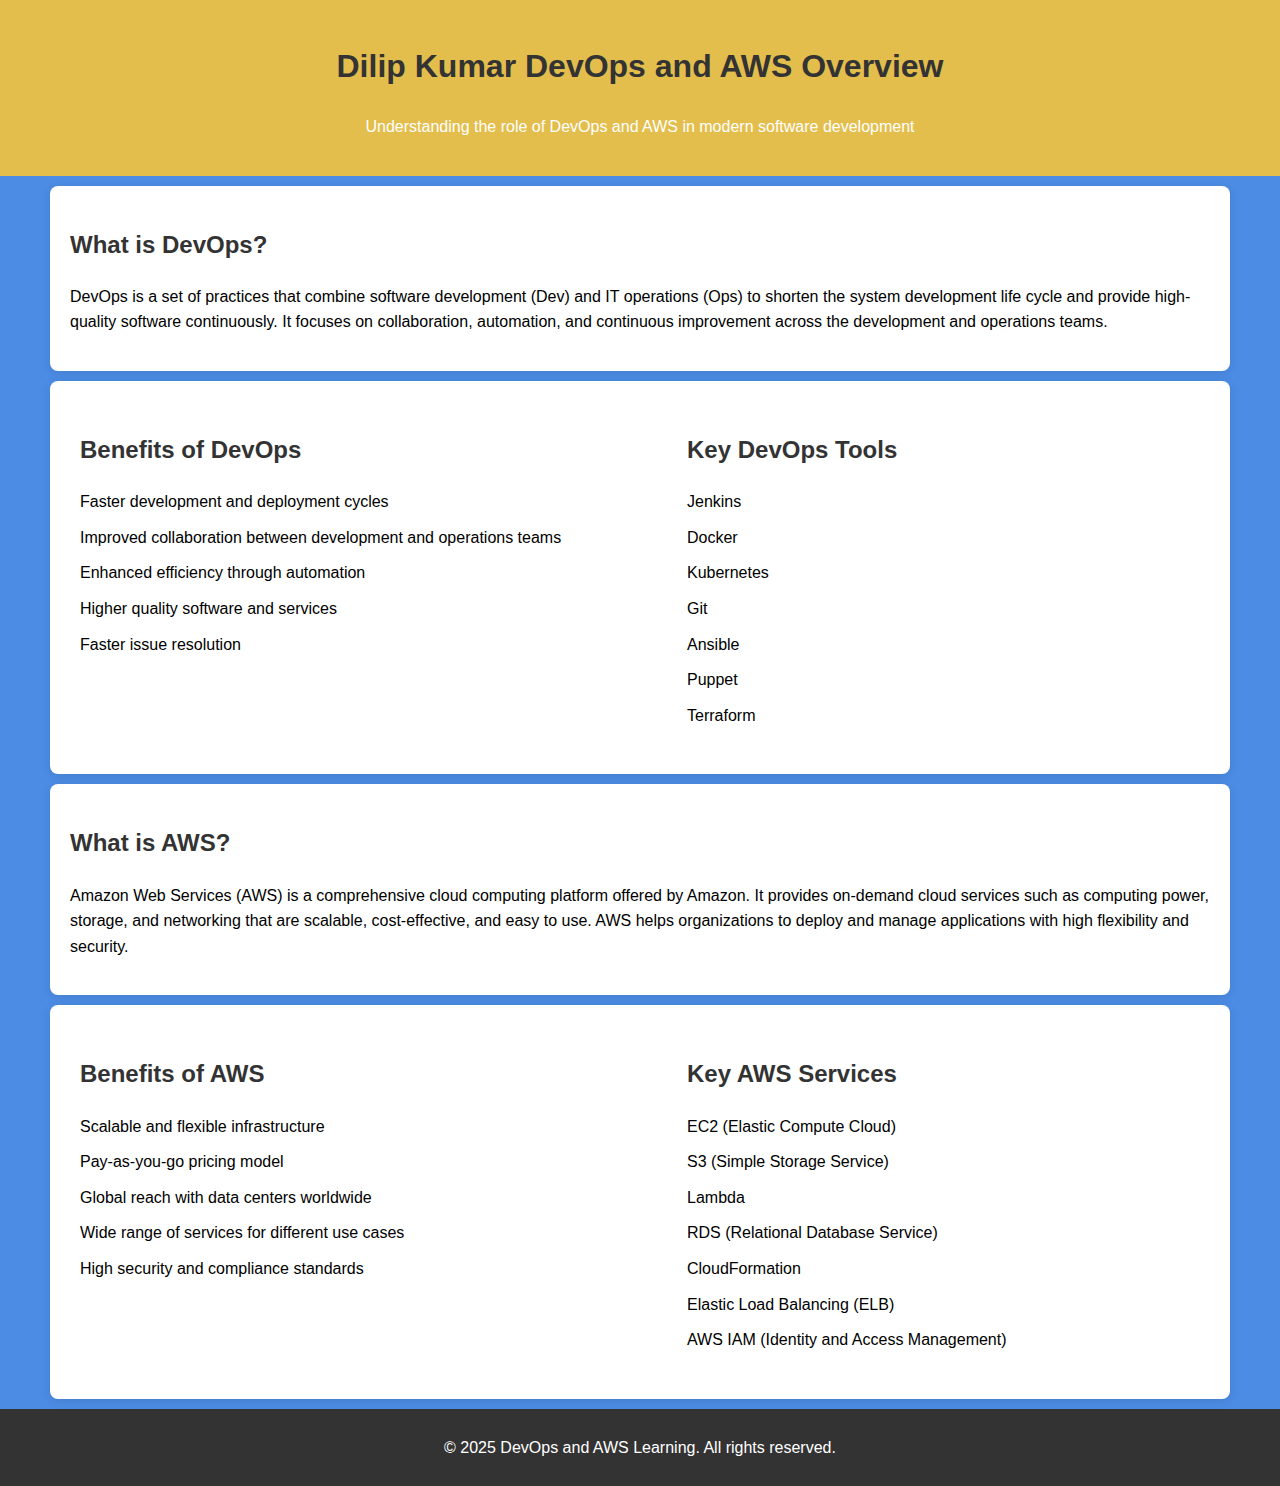
<file: Dilip.html>
<!DOCTYPE html>
<html lang="en">
<head>
    <meta charset="UTF-8">
    <meta name="viewport" content="width=device-width, initial-scale=1.0">
    <meta http-equiv="X-UA-Compatible" content="ie=edge">
    <title>DevOps and AWS Overview</title>
    <style>
        body {
            font-family: Arial, sans-serif;
            line-height: 1.6;
            margin: 0;
            padding: 0;
            background-color: #4C8CE4;
        }
        header {
            background-color: #E4BE4C;
            color: white;
            text-align: center;
            padding: 20px;
        }
        section {
            padding: 20px;
            margin: 10px;
            background-color: white;
            border-radius: 8px;
            box-shadow: 0 2px 10px rgba(0, 0, 0, 0.1);
        }
        h1, h2 {
            color: #333;
        }
        ul {
            list-style-type: none;
            padding-left: 0;
        }
        ul li {
            margin: 10px 0;
        }
        .container {
            max-width: 1200px;
            margin: 0 auto;
        }
        .content-section {
            display: flex;
            justify-content: space-between;
            flex-wrap: wrap;
        }
        .content-section > div {
            width: 45%;
            padding: 10px;
        }
    </style>
</head>
<body>

<header>
    <h1>Dilip Kumar DevOps and AWS Overview</h1>
    <p>Understanding the role of DevOps and AWS in modern software development</p>
</header>

<div class="container">
    <section>
        <h2>What is DevOps?</h2>
        <p>DevOps is a set of practices that combine software development (Dev) and IT operations (Ops) to shorten the system development life cycle and provide high-quality software continuously. It focuses on collaboration, automation, and continuous improvement across the development and operations teams.</p>
    </section>

    <section class="content-section">
        <div>
            <h2>Benefits of DevOps</h2>
            <ul>
                <li>Faster development and deployment cycles</li>
                <li>Improved collaboration between development and operations teams</li>
                <li>Enhanced efficiency through automation</li>
                <li>Higher quality software and services</li>
                <li>Faster issue resolution</li>
            </ul>
        </div>
        <div>
            <h2>Key DevOps Tools</h2>
            <ul>
                <li>Jenkins</li>
                <li>Docker</li>
                <li>Kubernetes</li>
                <li>Git</li>
                <li>Ansible</li>
                <li>Puppet</li>
                <li>Terraform</li>
            </ul>
        </div>
    </section>

    <section>
        <h2>What is AWS?</h2>
        <p>Amazon Web Services (AWS) is a comprehensive cloud computing platform offered by Amazon. It provides on-demand cloud services such as computing power, storage, and networking that are scalable, cost-effective, and easy to use. AWS helps organizations to deploy and manage applications with high flexibility and security.</p>
    </section>

    <section class="content-section">
        <div>
            <h2>Benefits of AWS</h2>
            <ul>
                <li>Scalable and flexible infrastructure</li>
                <li>Pay-as-you-go pricing model</li>
                <li>Global reach with data centers worldwide</li>
                <li>Wide range of services for different use cases</li>
                <li>High security and compliance standards</li>
            </ul>
        </div>
        <div>
            <h2>Key AWS Services</h2>
            <ul>
                <li>EC2 (Elastic Compute Cloud)</li>
                <li>S3 (Simple Storage Service)</li>
                <li>Lambda</li>
                <li>RDS (Relational Database Service)</li>
                <li>CloudFormation</li>
                <li>Elastic Load Balancing (ELB)</li>
                <li>AWS IAM (Identity and Access Management)</li>
            </ul>
        </div>
    </section>
</div>

<footer style="background-color: #333; color: white; text-align: center; padding: 10px;">
    <p>&copy; 2025 DevOps and AWS Learning. All rights reserved.</p>
</footer>

</body>
</html>
</file>
